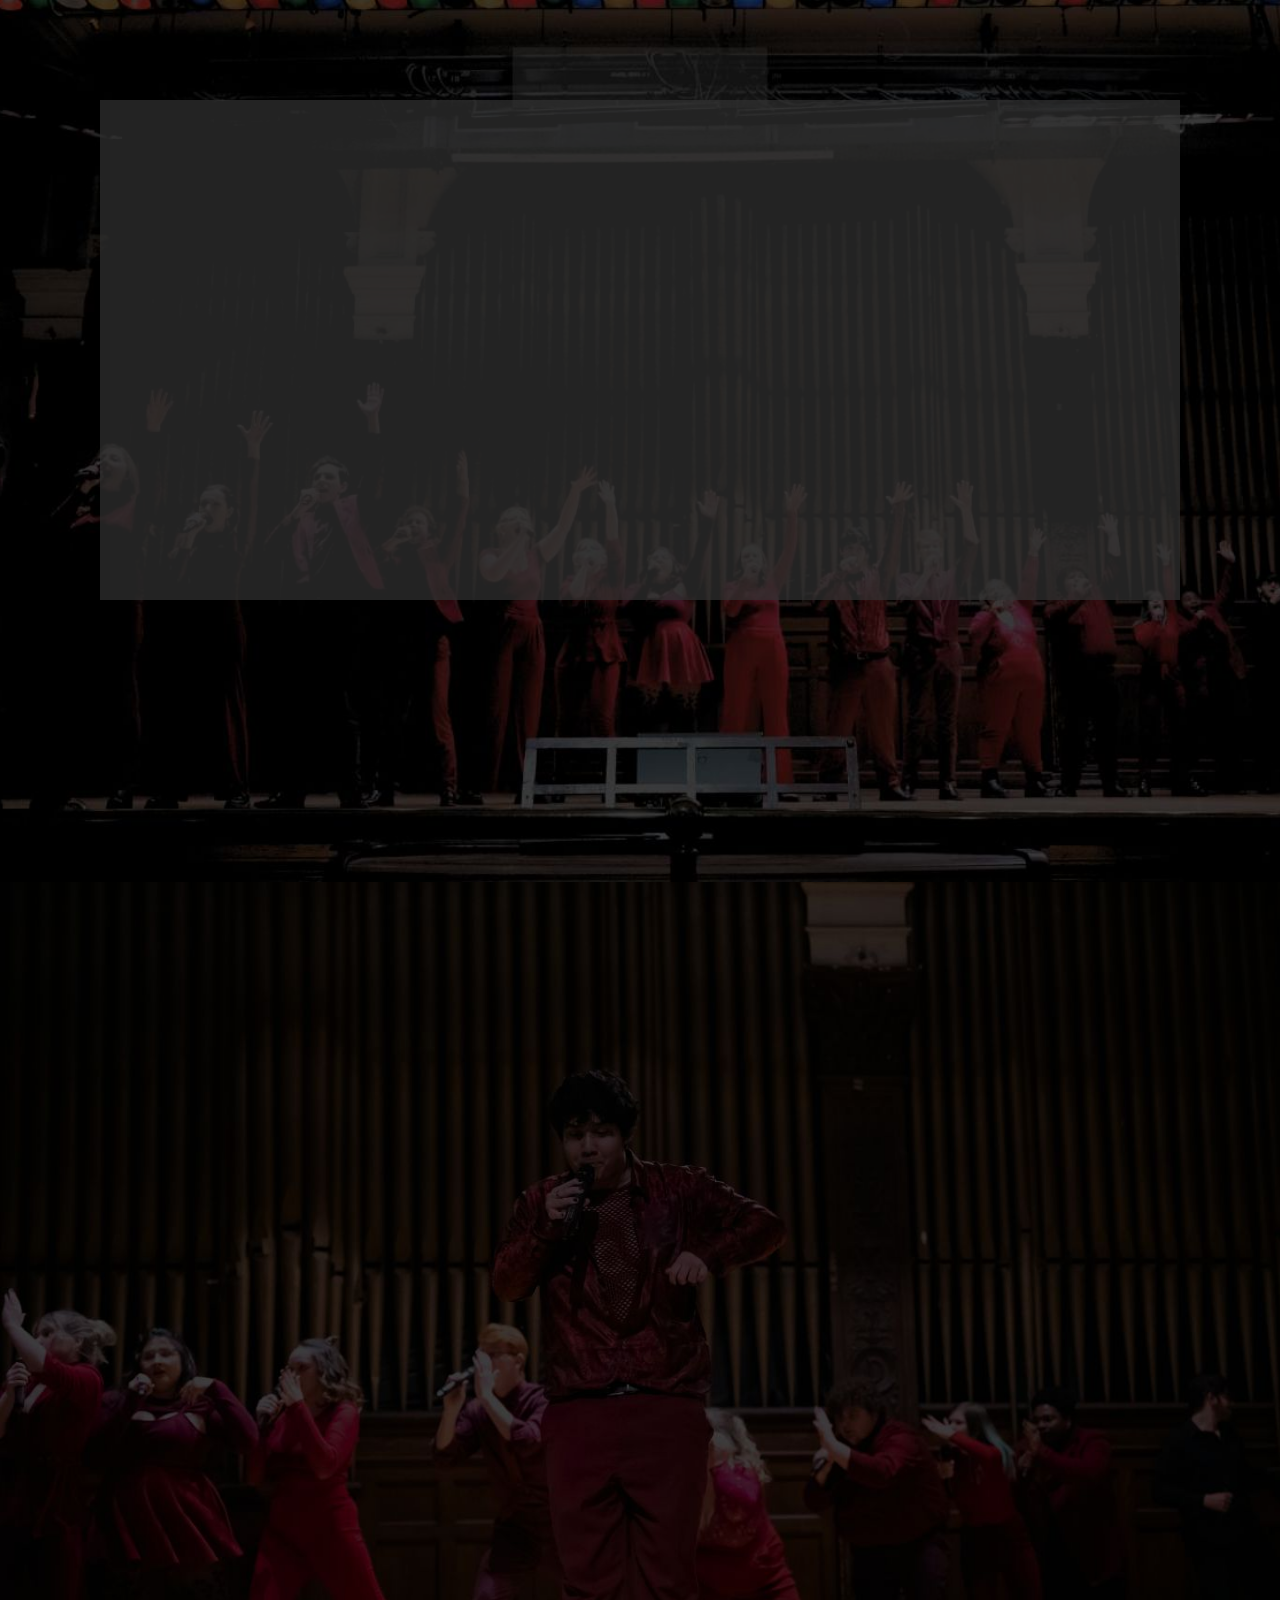
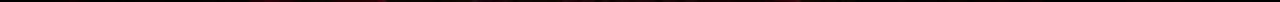
<file: index.html>
<!DOCTYPE html>
<head>
    <meta charset="UTF-8">
    <meta name="viewport" content="width=device-width, initial-scale=1.0">
    <title>Noah Manno Music</title>
    <link rel="preconnect" href="https://fonts.googleapis.com">
    <link rel="preconnect" href="https://fonts.gstatic.com" crossorigin>
    <link href="https://fonts.googleapis.com/css2?family=Cinzel:wght@400..900&display=swap" rel="stylesheet">
    <link rel="stylesheet" href="./assets/css/style.css">
</head>

<body>
    <section id="profile-page">
    <header>
        <nav>
            <ul>
                <li>
                    <a href="./projects.html">Projects</a>
                </li>
                <li>
                    <a href="#about-me-page">About Me</a>
                </li>
                <li>
                    <a href="./contact.html">Contact Me</a>
                </li>
            </ul>
        </nav>
    </header>

    <main>
        <section class="profile-container">
            <div>
                <h1>Noah Manno</h1>
                <h2>Music</h2>
            </div>
            
            <figure>

                <img id="profile-pic" src="./assets/images/Noah Manno Transparent.png" alt="Noah holding a microphone and smiling.">
                <figure id="img-outline"></figure>
            </figure>
        </section>
        <div class="card">
        <a href="./projects.html">See My Work</a>
        </div>
        </section> 
        
        <section id="about-me-page">
            <div class="about-me-text-container">
            <h3>About Me</h3>
            <p>I am a passionate educator, arranger and a capella producer who has worked with vocalists and a capella groups around the country. 
                <br>
                <br>
                I was the music director of Millersville’s premier a capella group, Chromatic, leading them to two quarterfinal champions and a semifinals 3rd place. 
                <br>
                <br>
                One of my productions were also featured on Varisty Vocals Best of College Acapella Album (BOCA 2023).
            </p>
            </div>
            <img id="about-me-pic" src="./assets/images/Aboutmephoto.png" alt="Noah with a rose in a maroon outfit">

        </section>
    </main>
</body>
</file>
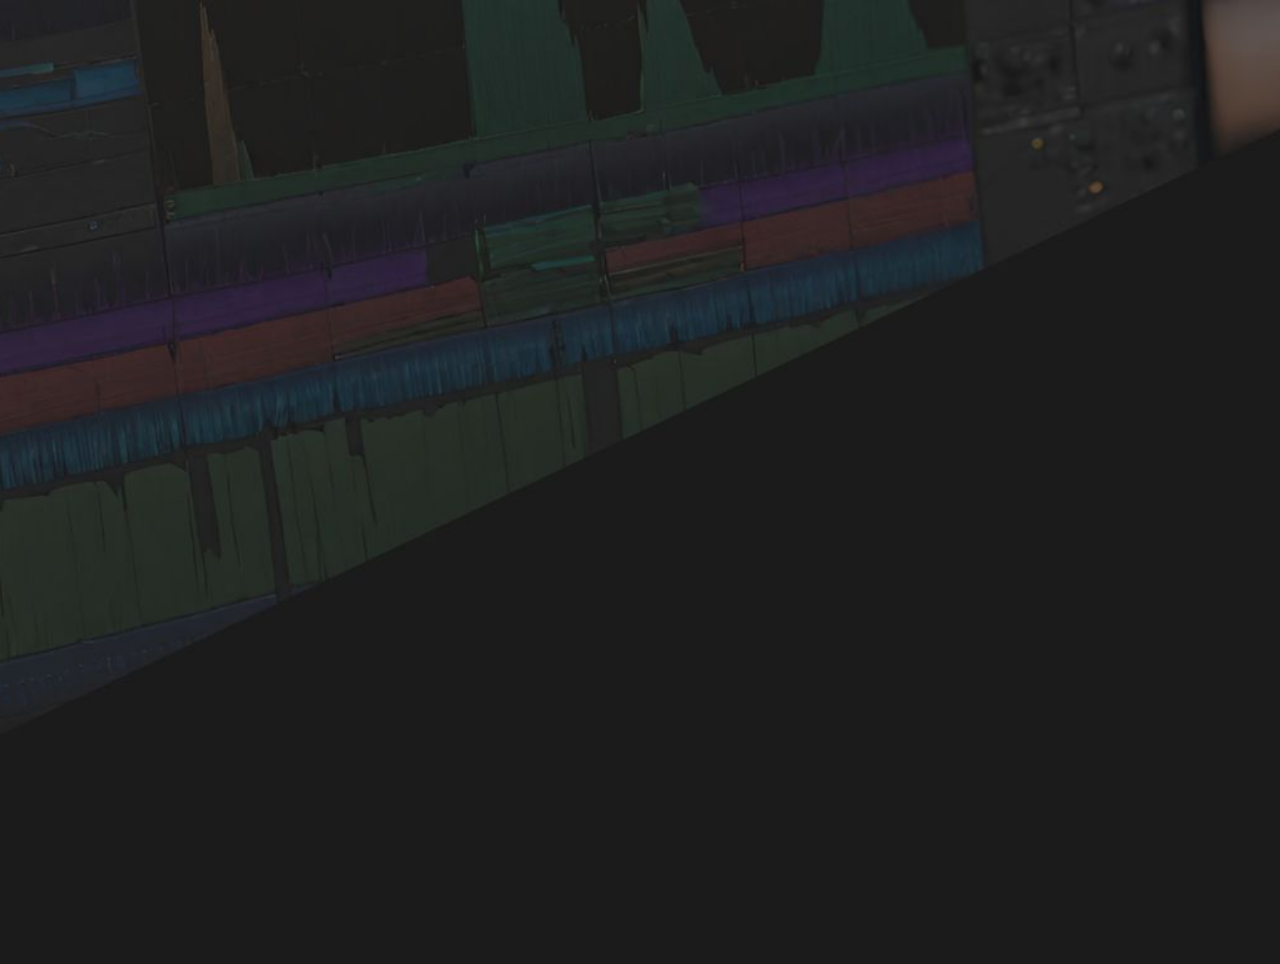
<file: contact.html>
<!DOCTYPE html>
<head>
    <meta charset="UTF-8">
    <meta name="viewport" content="width=device-width, initial-scale=1.0">
    <title>Noah Manno Music</title>
    <link rel="preconnect" href="https://fonts.googleapis.com">
    <link rel="preconnect" href="https://fonts.gstatic.com" crossorigin>
    <link href="https://fonts.googleapis.com/css2?family=Cinzel:wght@400..900&display=swap" rel="stylesheet">
    <link rel="stylesheet" href="./assets/css/style.css">
</head>

<body>
    <section id="contact-page">
        <header>
            <nav>
                <ul>
                    <li>
                        <a href="./projects.html">Projects</a>
                    </li>
                    <li>
                        <a href="./index.html">About Me</a>
                    </li>
                    <li>
                        <a href="./contact.html">Contact Me</a>
                    </li>
                </ul>
            </nav>
        </header>

    <main>
        <p id="contact-me-title">Contact Me</p>
        <div id="social-media-pics">
        <a href="www.instagram.com/noahmannofc/"><img class="socials" src="./assets/images/Insta.png" alt="instagram"></a>
        <a href="https://www.facebook.com/noah.manno.1/"><img class="socials" src="./assets/images/FB.png" alt="Facebook"></a>
    </div>
        <div class="main-text">
            <div class="invitation">
                <p id="invite">Please contact me for any inquiries or quotes. I would love to help bring your project to life. Please visit Cut Off Studios Website for more information on the services we provide.</p>
            </div>
            <div class="contact-list">
                <a class="contact-list-item" href="mailto:noahmanno19@gmail.com">Email: noahmanno19@gmail.com</a>
                <a class="contact-list-item" href="#">Phone: (609) 235-8826</a>
                <a class="contact-list-item" href="https://www.cutoffstudios.com/">Cut Off Studios</a>
            </div>

        </div>
    </main>
</body>
</file>
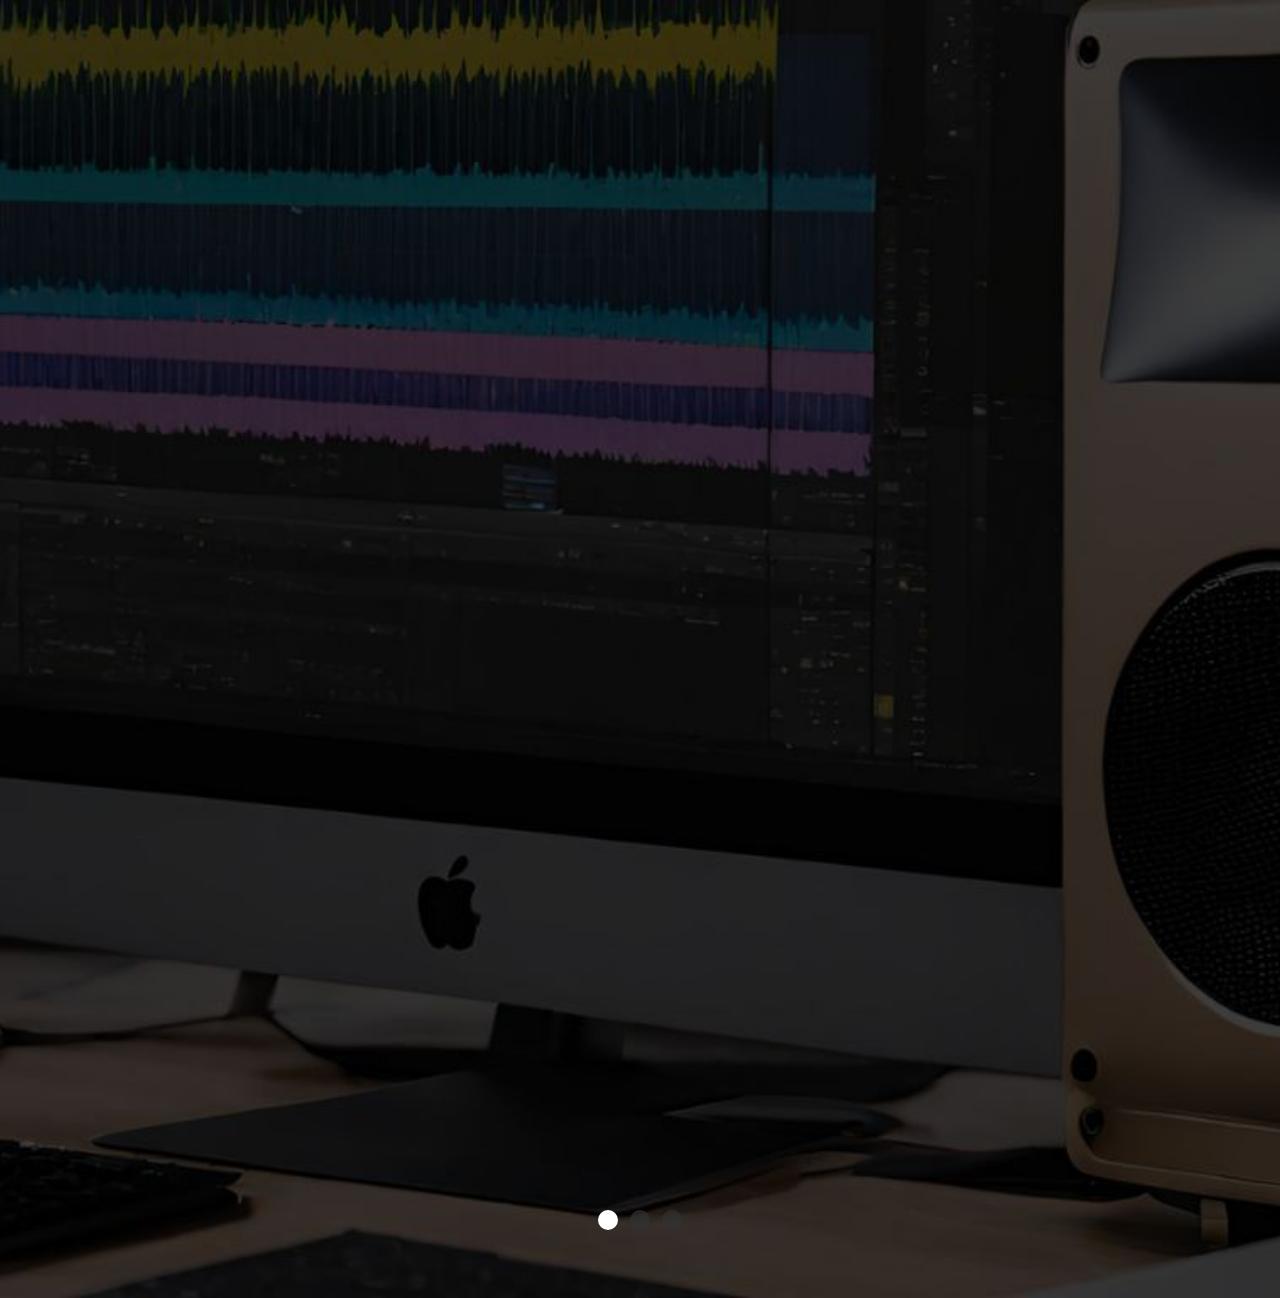
<file: projects.html>
<!DOCTYPE html>
<head>
    <meta charset="UTF-8">
    <meta name="viewport" content="width=device-width, initial-scale=1.0">
    <title>Noah Manno Music</title>
    <link rel="preconnect" href="https://fonts.googleapis.com">
    <link rel="preconnect" href="https://fonts.gstatic.com" crossorigin>
    <link href="https://fonts.googleapis.com/css2?family=Cinzel:wght@400..900&display=swap" rel="stylesheet">
    <link rel="stylesheet" href="./assets/css/style.css">
</head>

<body>
    <section id="projects-page">
        <header>
            <nav>
                <ul>
                    <li>
                        <a href="./projects.html">Projects</a>
                    </li>
                    <li>
                        <a href="./index.html">About Me</a>
                    </li>
                    <li>
                        <a href="./contact.html">Contact Me</a>
                    </li>
                </ul>
            </nav>
        </header>
    <main>

        <h6 id="project-title">My Projects</h6>

        <section class="slideshow-container">

            <div class="project fade">
                <div class="numbers">1 / 3</div>
                <div class="album-container meta">
                    <div class="album-text">
                        <h4>Metamorphosis</h4>
                        <h5>MU Chromatic</h5>
                        <p class="credits">Arranged, Recorded, and Mixed by: Noah Manno</p>
                    </div>
                    <img class="album-covers" src="./assets/images/Metamorphosis.jpg" alt="A butterfly in an album cover called Metamorphosis">
                </div>
            </div>

            <div class="project fade">
                <div class="numbers">2 / 3</div>
                <div class="album-container techni">
                    <div class="album-text">
                        <h4>Technicolor</h4>
                        <h5>MU Chromatic</h5>
                        <p class="credits">Arranged, Recorded, and Mixed by: Noah Manno</p>
                    </div>
                    <img class="album-covers" src="./assets/images/Technicolor.png" alt="an album called technicolor with a tape record and rainbow theme.">
                </div>
            </div>

            <div class="project fade">
                <div class="numbers">3 / 3</div>
                <div class="album-container boca">
                    <div class="album-text">
                        <h4>Stay</h4>
                        <h5>Featured on BOCA 2023</h5>
                        <p class="credits">Arranged, Recorded, and Mixed by: Noah Manno</p>
                    </div>
                    <img class="album-covers" src="./assets/images/Boca.jpg" alt="Best of college acapella album">
                </div>
            </div>

            <a class="back" onclick="plusSlides(-1)">&#10094;</a>
            <a class="forward" onclick="plusSlides(1)">&#10095;</a>
        </section>
        <br>

        <div style="text-align:center">
            <span class="dots" onclick="currentSlide(1)"></span>
            <span class="dots" onclick="currentSlide(2)"></span>
            <span class="dots" onclick="currentSlide(3)"></span>
        </div>
    

    </main>

    </section>
    <script src="./assets/script.js"></script>
</body>
</html>
</file>
<file: assets/css/style.css>
:root {
    --font1: "Cinzel", serif;
    --gray: rgb(50 50 50/.7);
    --light: #303030;
}

* {
    margin: 0;
    padding: 0;
    scroll-behavior: smooth;
}

body {
    background-color: black;
}

#profile-page {
    background-image: url(../images/Chromatic\ Background.jpg);
    background-position: center;
    background-size: cover;
    background-repeat: no-repeat;
}

#projects-page {
    background-image: url(../images/projectspagebackground.jpg);
    background-position: center;
    background-size: cover;
    background-repeat: no-repeat;
    min-height: 100vh;
    padding-bottom: 5%;
}

#contact-page {
    background-image: url(../images/Contactbacking.jpg);
    background-position: center;
    background-size: cover;
    background-repeat: no-repeat;
    min-height: 100vh;
    padding-bottom: 5%;
}

nav ul {
display: flex;
flex-wrap: wrap;
justify-content: center;
list-style: none;
padding: 50px 80px;
opacity: 0;
animation: openingfade ease 1s;
animation-fill-mode: forwards;
}

li {
    flex: 2 1 30%;
    text-align: center;
    margin-top: -200%;
    animation: slide-down 1.5s;
    animation-fill-mode: forwards;
}

@keyframes slide-down {
    from {
        margin-top: -200%
    }
    to {
        margin-top: 0%;
    }
    
}

li a {
    text-decoration: none;
    color: white;
    text-transform: uppercase;
    font-family: var(--font1);
    font-size: 27px;
    letter-spacing: 2px;
}

li a:hover {
    font-weight: 700;
    filter: drop-shadow(0px 0px 50px white);
}

.profile-container {
    background-color: var(--gray);
    margin-left: 100px;
    margin-right: 100px;
    margin-bottom: 100px;
    display: flex;
    flex-wrap: wrap;
    justify-content: space-around;
    align-items: center;
    min-height: 500px;
    animation: openingfade ease 3s;
    animation-fill-mode: forwards;
}

h1 {
    font-family: var(--font1);
    font-size: calc(3.5vw + 3.5vh);
    font-weight: 100;
    text-align: center;
    margin-bottom: 40px;
    color: white;
    box-shadow: 20px 20px 20px black;
    opacity: 0;
    animation: openingfade ease 1s;
    animation-delay: 1.5s;
    animation-fill-mode: forwards;
}

#contact-me-title {
    font-family: var(--font1);
    font-size: calc(3.5vw + 3.5vh);
    font-weight: 100;
    margin-bottom: 40px;
    color: white;
    box-shadow: 20px 20px 20px black;
    opacity: 0;
    animation: openingfade ease 1s;
    animation-fill-mode: forwards;
    text-align: left;
    padding-left: 10%;
}

h6 {
    font-family: var(--font1);
    font-size: calc(3.5vw + 3.5vh);
    font-weight: 100;
    text-align: center;
    margin-bottom: 40px;
    color: white;
    box-shadow: 20px 20px 20px black;
    opacity: 0;
    animation: openingfade ease 2s;
    animation-fill-mode: forwards;
}


h2 {
    font-family: var(--font1);
    font-weight: 100;
    font-size: calc(3vw + 3vh);
    text-align: center;
    text-transform: uppercase;
    color: white;
    box-shadow: 20px 20px 20px black;
    opacity: 0;
    animation: openingfade ease 1s;
    animation-delay: 1.5s;
    animation-fill-mode: forwards;
}

figure {
    width: 340px;
    height: 340px;
    background-color: var(--light);
    outline: 4px solid black;
    margin-right: -300%;
    animation: slide-left 1.5s;
    animation-fill-mode: forwards;
}

#profile-pic {
    position: relative;
    z-index: 0;
    right: 80px;
    bottom: 80px;
}

@keyframes slide-left {
    from {
        margin-right: -300%;
    } 
    to {
        margin-right: 0%;
    } 
}

#img-outline {
    background-color: transparent;
    position: relative;
    bottom: 502px;
}

.card {
    display: flex;
    flex-wrap: wrap;
    flex-direction: column;
    position: relative;
    bottom: 180px;
    opacity: 0;
    animation: openingfade ease 1s;
    animation-delay: 2s;
    animation-fill-mode: forwards;
}

.card a{
    text-decoration: none;
    color: white;
    font-family: var(--font1);
    font-size: 28px;
    font-weight: 100;
    text-align: center;
    padding: 30px;
    border: 4px solid black;
    flex: 0 100%;
    align-self: center;
    margin: 3%;
    background-color: black;
    border-radius: 40px;
    transition: filter .1s ease-out;
}

.card a:hover {
    background-color: var(--light);
    font-weight: 700;
    filter: drop-shadow(0px 0px 50px #333);
}

@keyframes openingfade {
    0% {opacity: 0}
    100% {opacity: 1}
}

#about-me-page {
    background-image: url(../images/Aboutmebackground.jpg);
    background-position: center;
    background-size: cover;
    background-repeat: no-repeat;
    min-height: 80vh;
    display: flex;
    flex-wrap: wrap;
    flex-direction: row;
    justify-content: space-around;
}

.about-me-text-container {
    flex: 1 0 375px;
    padding-right: 150px;
    padding-left: 70px;
    opacity: 0;
    animation: openingfade 6s;
    animation-fill-mode: forwards;
}

h3 {
    color: white;
    font-family: var(--font1);
    font-weight: 100;
    padding: 8% 0 0 0;
    font-size: 65px;
}

p {
    color: #737373;
    font-family: 'Gill Sans', 'Gill Sans MT', Calibri, 'Trebuchet MS', sans-serif;
    padding: 4% 0 0 0;
    font-size: 23px;
}

#about-me-pic {
    width: 500px;
    height: 500px;
    opacity: 0;
    animation: openingfade 6s;
    animation-fill-mode: forwards;
}

.slideshow-container {
    opacity: 0;
    animation: openingfade 1s;
    animation-delay: .5s;
    animation-fill-mode: forwards;
}

.project {
    display: none;
}

.album-container {
    background-position: center;
    background-size: cover;
    background-repeat: no-repeat;
    width: 80%;
    padding: 8% 5%;
    margin: 0% 5%;
    display: flex;
    flex-wrap: wrap;
    flex-direction: row;
    justify-content: space-around;
    align-items: center;
    border: 5px solid gray;
}

.meta {
    background-image: url(../images/Metabacking.jpg);
}

.techni {
    background-image: url(../images/Technibacking.jpg);
}

.boca {
    background-image: url(../images/Staybacking.jpg);
}



h4 {
    font-family: var(--font1);
    color: white;
    text-decoration: underline;
    font-weight: 100;
    font-size: calc(2.5vw + 2.5vh);
    text-align: center;
}

h5 {
    font-family: var(--font1);
    color: white;
    font-weight: 100;
    font-size: calc(2vw + 2vh);
    text-align: center;
}

.credits {
    text-align: center;
    padding: 20px;
    color: white;
    font-size: 20px;
}

.album-text {
    width: 600px;
}

.album-covers {
    width: 50%;
    border: 5px solid white;
    border-radius: 36px;
}

.numbers {
    color: gray;
    position: relative;
    padding-left: 3%;
    margin-left: 4%;
    top: 8vh;
    width: 100%;
}

.back, .forward {
    cursor: pointer;
    position: absolute;
    top: 80%;
    width: auto;
    padding: 40px;
    color: white;
    font-weight: 900;
    font-size: 30px;
    transition: 0.6s ease;
    border-radius: 0 4px 4px 0;
    user-select: none;
    opacity: 0;
    animation: openingfade 5s;
    animation-fill-mode: forwards;
}

.forward {
    right: 0;
    border-radius: 4px 0 0 4px;
}

.back:hover, .forward:hover {
    background-color: rgba(0, 0, 0, 0.9);
    color: gray;
}

.dots {
    cursor: pointer;
    height: 20px;
    width: 20px;
    margin: 0 4px;
    background-color: var(--gray);
    border-radius: 50%;
    display: inline-block;
    transition: 0.6s ease;
}

.active, .dots:hover {
    background-color: white;
}

.fade {
    animation-name: fade;
    animation-duration: 1.5s;
}

#social-media-pics {
    opacity: 0;
    animation: openingfade 2s;
    animation-fill-mode: forwards;
}


.socials {
    width: 30px;
    height: 30px;
    position: relative;
    left: 15%;
    margin-left: 5%;
    margin-right: 5%;
    margin-top: 2%;
    transition: filter .1s ease-out;
}

.socials:hover {
    filter: drop-shadow(0px 0px 50px white);
    background-color: var(--light);
}

.main-text {
    padding-top: 80px;
    margin-left: 100px;
    display: flex;
    flex-wrap: wrap;
    flex-direction: row;
    justify-content: space-around;
    opacity: 0;
    animation: openingfade 2s;
    animation-fill-mode: forwards;
}

.invitation {
    width: 300px;
}

#invite {
    color: white;
    font-family: 'Gill Sans', 'Gill Sans MT', Calibri, 'Trebuchet MS', sans-serif;
    font-weight: 100;
}

.contact-list-item {
    border-bottom: 1px solid white;
    display: block;
    color: white;
    text-align: right;
    font-family: 'Gill Sans', 'Gill Sans MT', Calibri, 'Trebuchet MS', sans-serif;
    font-weight: 100;
    font-size: calc(2vw + 2vh);
    text-decoration: none;
    padding-top: 20px;
    padding-bottom: 20px;
    transition: filter .1s ease-out;
}

.contact-list-item:hover {
    filter: drop-shadow(0px 0px 20px white);
    color: gray;
}

@keyframes fade {
    from {opacity: .4}
    to {opacity: 1}
    
}

@media screen and (max-width: 1111px) {
    .profile-container {
        flex-direction: column;
        justify-content: flex-start;
        min-height: 663px;
    }

    h1 {
        padding-bottom: 0;
    }
}

@media screen and (max-width: 1094px) {
    .main-text {
        margin-left: 0;
    }
    
    #contact-me-title {
        text-align: center;
        padding: 0;
    }
    h3 {
        text-align: center;
        padding: 0;
    }

    p {
        text-align: center;
        padding: 0;
    }

    .about-me-text-container {
        padding-right: 0;
        padding-left: 0;
    }
}

@media screen and (max-width: 884px) {
    #contact-me-title {
        text-align: center;
        padding: 0;
    }

    #social-media-pics {
        text-align: center;
    }

    .socials {
    position: relative;
    left: 0;
    }


.main-text {
    margin-left: 0;
}

.invitation {
    padding-bottom: 50px;
}

.contact-list-item {
    text-align: center;
}

}


@media screen and (max-width:771px) {
    .profile-container {
        min-height: 772px;
        margin-left: 0;
        margin-right: 0;
    }
    nav ul {
        padding-right: 0;
        padding-left: 0;
        flex-direction: column;
        align-items: center;
    }

    li {
        border-bottom: 1px solid white;
        min-width: 204px;
    }
}

@media screen and (max-width:551px) {

    .profile-container {
        min-height: 400px;
        justify-content: flex-start;
    }

    figure {
        width: 200px;
        height: 200px;
        margin-top: 20px;
    }

    #profile-pic {
        width: 100%;
        right: 0;
        bottom: 0;
    }

    #img-outline {
        bottom: 223px;
    }

    #about-me-pic {
        width: 250px;
        height: 250px;
        opacity: 0;
        animation: openingfade 6s;
        animation-fill-mode: forwards;
    }

    .about-me-text-container {
        flex: 0 0 100%;
    }

    .back:hover, .forward:hover {
        background-color: transparent;
        color: gray;
    }

    .invitation {
        width: 100%;
    }

}
</file>
